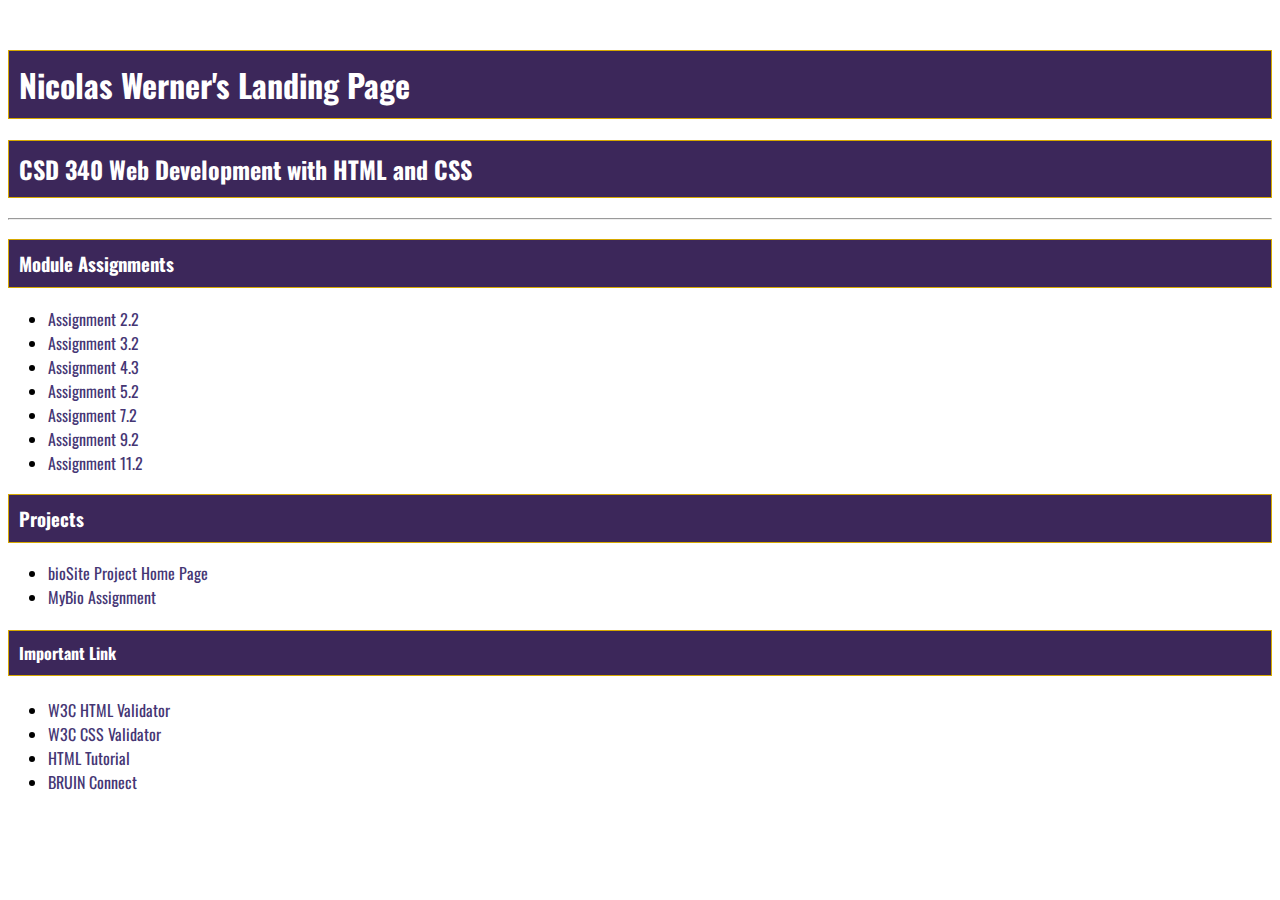
<file: index.html>
<!--
    Nicholas Werner
    CSD 340
    09/18/2022
-->
<!DOCTYPE html>
<html lang=en-us>
    <head>
        <title>Nicholas Werner's CSD 340 Landing Page</title>
        <link href="site.css" type="text/css" rel="stylesheet" />
        <link rel="preconnect" href="https://fonts.googleapis.com">
        <link rel="preconnect" href="https://fonts.gstatic.com" crossorigin>
        <link href="https://fonts.googleapis.com/css2?family=Oswald:wght@300;400;500;700&display=swap" rel="stylesheet">
    </head>
    <body>
        <div id="container"></div>
        <h1>Nicolas Werner's Landing Page</h1>
        <h2>CSD 340 Web Development with HTML and CSS</h2>
        <hr>
        <h3>Module Assignments</h3>
        <ul>
            <li><a href=module-2/Werner-EX1.html>Assignment 2.2</a></li>
            <li><a href=module-3/Werner-EX2.html>Assignment 3.2</a></li>
            <li><a href=module-4/Werner-EX3.html>Assignment 4.3</a></li>
            <li><a href=module-5/Werner-EX4.html>Assignment 5.2</a></li>
            <li><a href=module-7/Werner_Mod7_2.html>Assignment 7.2</a></li>
            <li><a href=module-9/Werner_EX6.html>Assignment 9.2</a></li>
            <li><a href=module-11/Werner-Mod11.2.docx>Assignment 11.2</a></li>
        </ul>
        <h3>Projects</h3>
        <ul>
            <li><a href="https://otato2.github.io/bioSite/">bioSite Project Home Page</a></li>
            <li><a href="module-12/WernerMyBio.html">MyBio Assignment</a></li>
        </ul>
        <h4>Important Link</h4>
        <ul>
            <li><a href="https://validator.w3.org/">W3C HTML Validator</a></li>
            <li><a href="http://jigsaw.w3.org/css-validator/">W3C CSS Validator</a></li>
            <li><a href="https://www.w3schools.com/html/">HTML Tutorial</a></li>
            <li><a href="https://bruinconnect.bellevue.edu/">BRUIN Connect</a></li>
        </ul>
    </body>
</html>
</file>
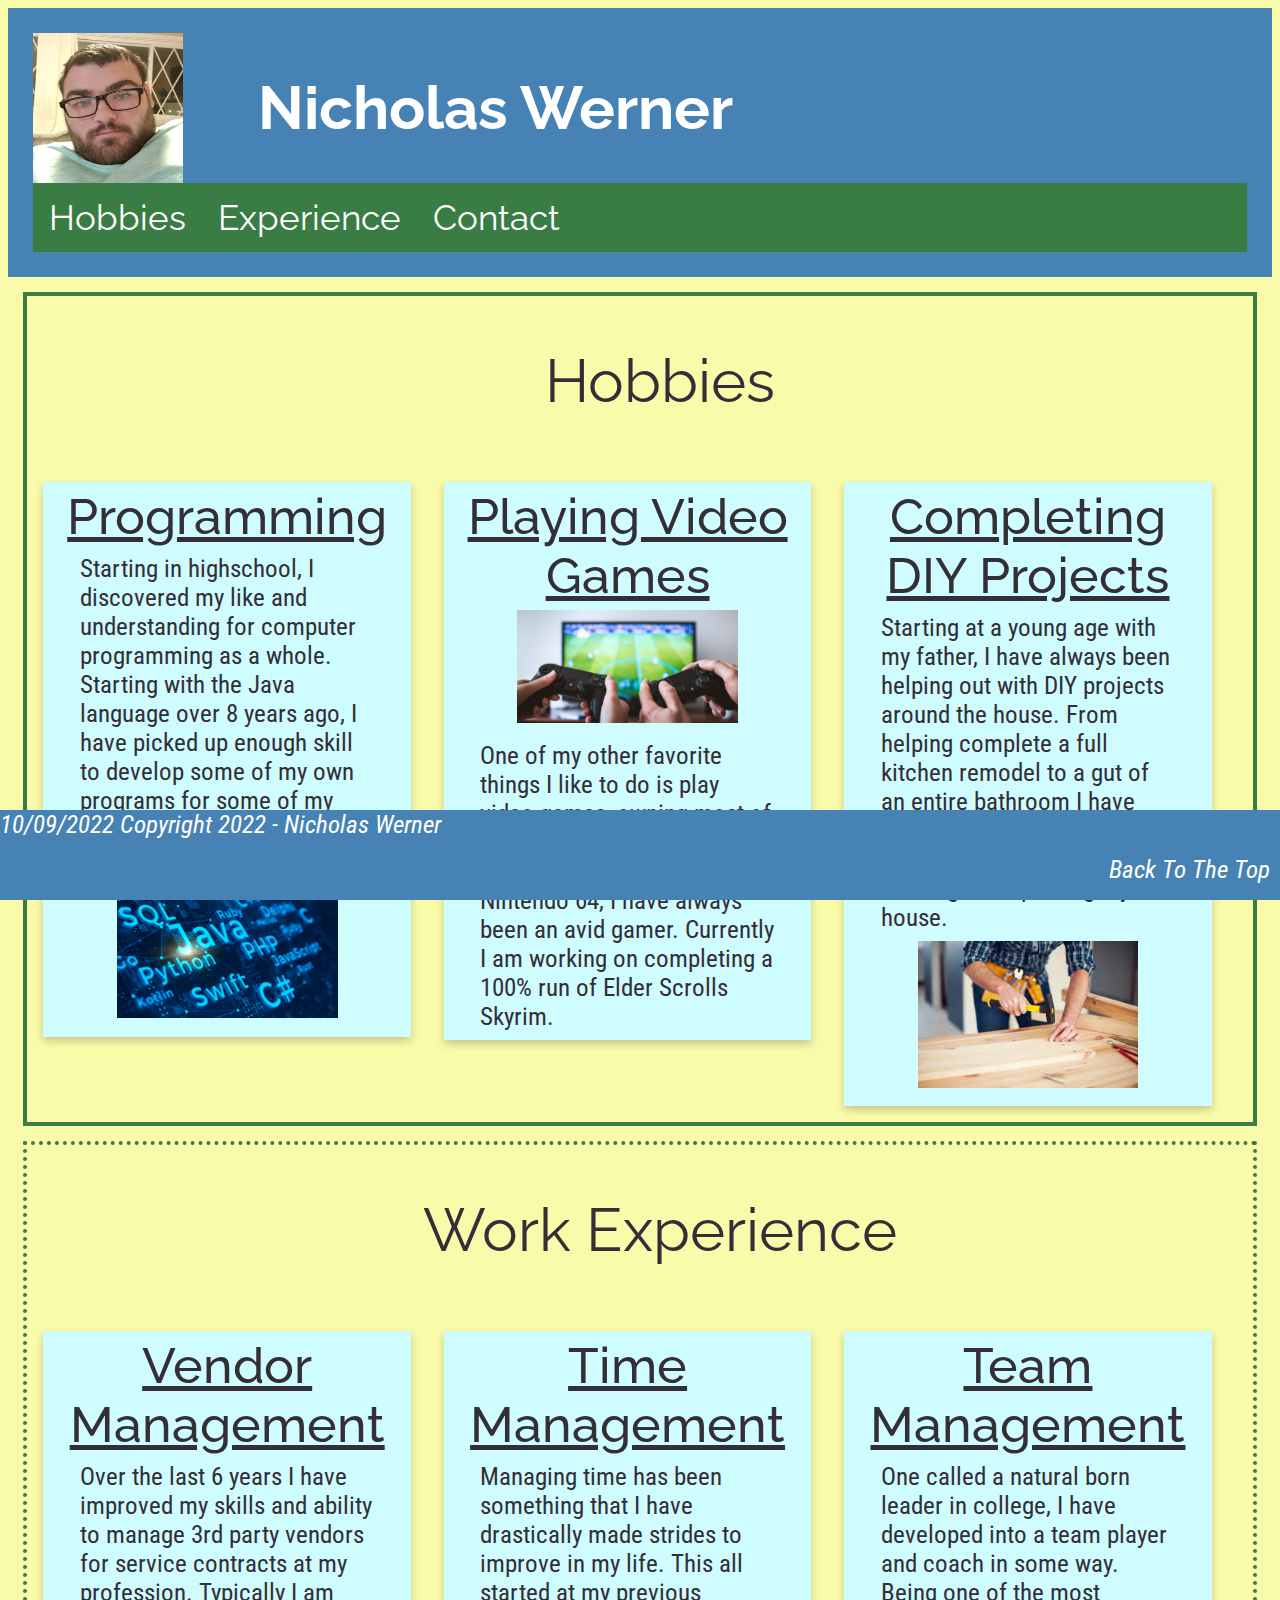
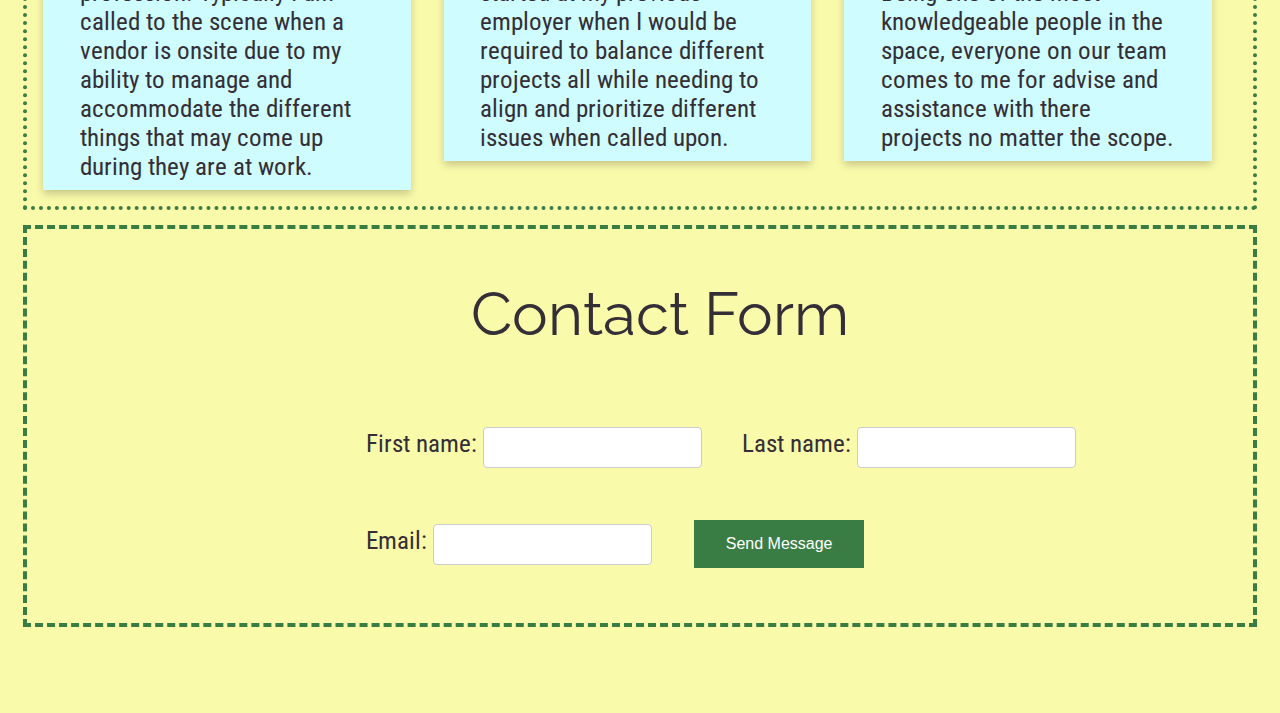
<file: module-12/WernerMyBio.html>
<!--
    Nicholas Werner
    CSD 340 Module 12.3 Final Assignment
    10/09/22
-->
<!DOCTYPE html>
<html lang=en-us>
    <head>
        <title>Nicholas Werner - MyBio Assignment</title>
        <link href="WernerMyBio.css" type="text/css" rel="stylesheet" />
        <link rel="preconnect" href="https://fonts.googleapis.com">
        <link rel="preconnect" href="https://fonts.gstatic.com" crossorigin>
        <link href="https://fonts.googleapis.com/css2?family=Raleway:wght@400;500;600&family=Roboto+Condensed:wght@300;400&display=swap" rel="stylesheet">
    </head>
    <body>
        <header id="top">
            <img src="images/me.jpg" id="me" alt="me">
            <h1>Nicholas Werner</h1>
            <div class="navbar">
                <a href="#hobbies">Hobbies</a>
                <a href="#experience">Experience</a>
                <a href="#contact">Contact</a>
            </div>
        </header>
        <div id="hobbies">
            <h2>Hobbies</h2>
            <div class="card">
                <div class="card-title">
                    Programming
                </div>
                <div class="card-content">
                    Starting in highschool, I discovered my like and understanding
                    for computer programming as a whole. Starting with the Java
                    language over 8 years ago, I have picked up enough skill to
                    develop some of my own programs for some of my families side
                    Projects.
                </div>
                <img src="images/pgm.png" alt="Programming Languages">
            </div>
            <div class="card">
                <div class="card-title">
                    Playing Video Games
                </div>
                <img src="images/vgame.jpg" alt="Video Games">
                <div class="card-content">
                    One of my other favorite things I like to do is play video games,
                    owning most of the different consoles over the years starting
                    with a Nintendo 64, I have always been an avid gamer. Currently
                    I am working on completing a 100% run of Elder Scrolls Skyrim.
                </div>
            </div>
            <div class="card">
                <div class="card-title">
                    Completing DIY Projects
                </div>
                <div class="card-content">
                    Starting at a young age with my father, I have always been
                    helping out with DIY projects around the house. From helping
                    complete a full kitchen remodel to a gut of an entire bathroom
                    I have seen a few things in the renovation world. Currently
                    working on improving my first house.
                </div>
                <img src="images/wood.jpg" alt="Wood Working">
            </div>
        </div>
        <div id="experience">
            <h2>Work Experience</h2>
            <div class="card">
                <div class="card-title">
                    Vendor Management
                </div>
                <div class="card-content">
                    Over the last 6 years I have improved my skills and ability to
                    manage 3rd party vendors for service contracts at my profession.
                    Typically I am called to the scene when a vendor is onsite due
                    to my ability to manage and accommodate the different things that
                    may come up during they are at work.
                </div>
            </div>
            <div class="card">
                <div class="card-title">
                    Time Management
                </div>
                <div class="card-content">
                    Managing time has been something that I have drastically made
                    strides to improve in my life. This all started at my previous
                    employer when I would be required to balance different projects
                    all while needing to align and prioritize different issues when
                    called upon.
                </div>
            </div>
            <div class="card">
                <div class="card-title"> 
                    Team Management
                </div>
                <div class="card-content">
                    One called a natural born leader in college, I have developed
                    into a team player and coach in some way. Being one of the most
                    knowledgeable people in the space, everyone on our team comes to
                    me for advise and assistance with there projects no matter the scope.
                </div>
            </div>
        </div>
        <div id="contact">
            <h2>Contact Form</h2>
            <div class="card-content">

                <div class="form">
                    <div class="form-entry">
                        <label for="textFName">First name:</label>
                        <input type="text" class="input" name="txtFirstName" />
                    </div>
                    <div class="form-entry">
                        <label for="textLName">Last name:</label>
                        <input type="text" class="input" name="txtLastName" />
                    </div>
                    <div class="form-entry">
                        <label for="textEmail">Email:</label>
                        <input type="text" class="input" name="txtEmail" />
                    </div>
                    <div class="form-entry">
                        <button type="submit" class="btn">Send Message</button>
                    </div>
                </div>
            </div>
        </div>
        <div id="break"></div>
        <footer>
            <div class="copyright">
                10/09/2022 Copyright 2022 - Nicholas Werner
            </div>
            <p>
                <a href="#top">Back To The Top</a>
            </p>
        </footer>
    </body>
</html>
</file>
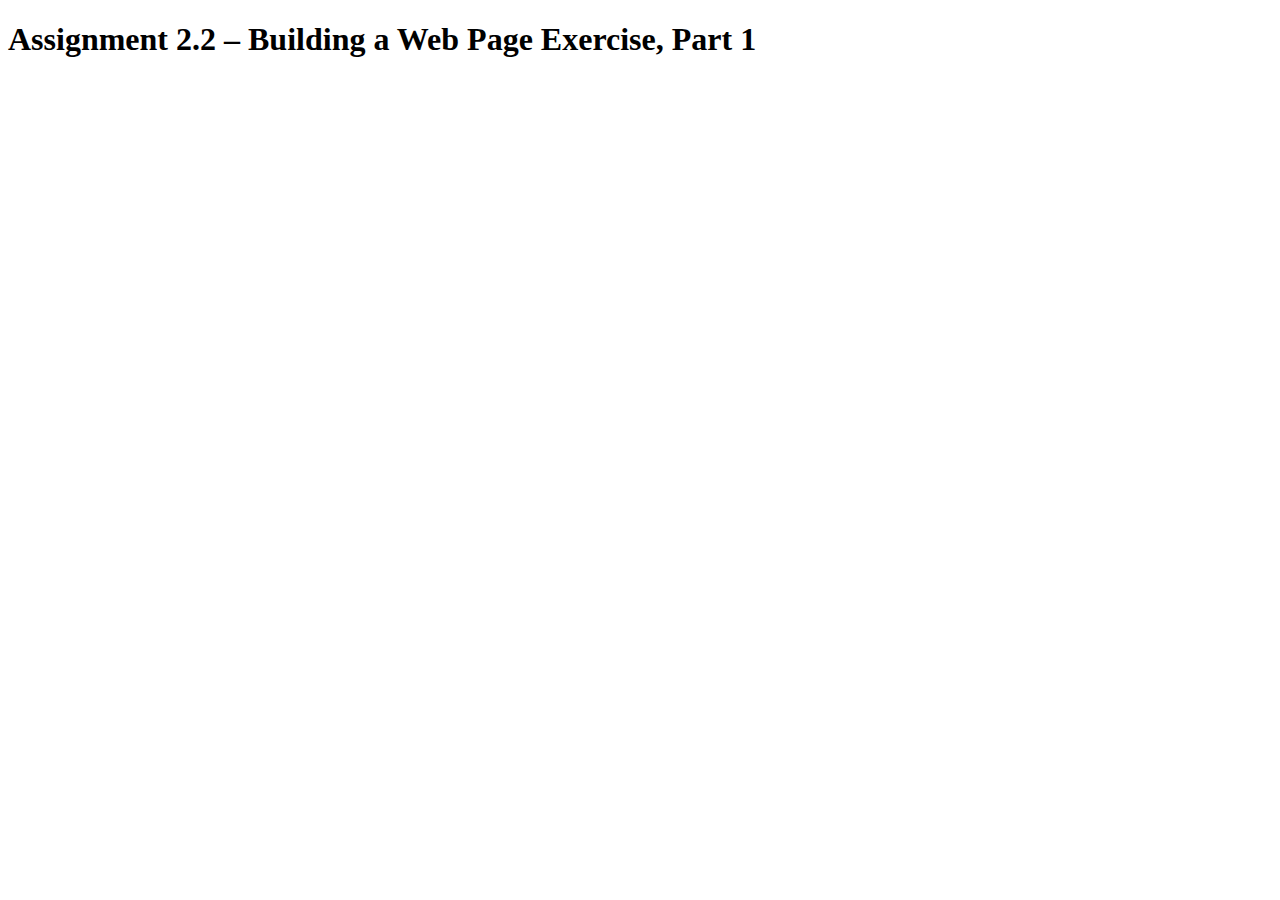
<file: module-2/Werner-EX1.html>
<!DOCTYPE html>
<html lang=en-us>
    <head>
        <title>CSD 340 Web Development with HTML and CSS</title>
    </head>
    <body>
        <h1>Assignment 2.2 – Building a Web Page Exercise, Part 1</h1>
    </body>
</html>
</file>
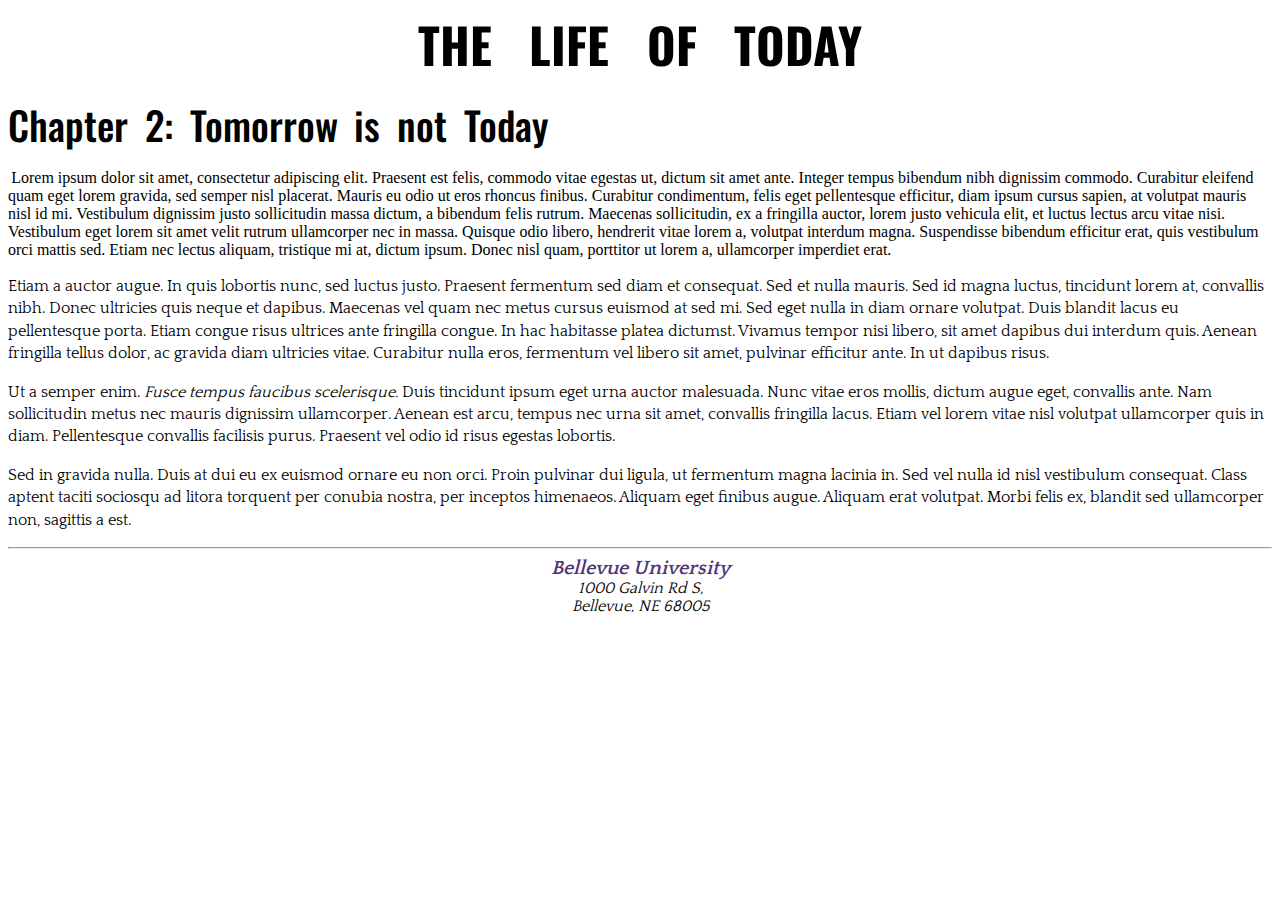
<file: module-3/Werner-EX2.html>
<!DOCTYPE html>
<html lang=en-us>
    <head>
        <title>CSD 340 Development with HTML and CSS</title>
        <meta name="description" content="Module 3" />
        <meta name="keywords" content="csd340, module, homework" />
        <meta http-equiv="author" content="Nicholas Werner" />
        <meta http-equiv="pragma" content="no-cache" />
        <link href="Werner-EX2.css" type="text/css" rel="stylesheet" />
        <link rel="preconnect" href="https://fonts.googleapis.com">
        <link rel="preconnect" href="https://fonts.gstatic.com" crossorigin>
        <link href="https://fonts.googleapis.com/css2?family=Oswald:wght@300;500;700&family=Quattrocento:wght@400;700&display=swap" rel="stylesheet">
    </head>
    <body>
        <div id="container"></div>
        <h1>The Life of Today</h1>
        <h2>Chapter 2: Tomorrow is not Today</h2>
        <p>
            <div class="intro">Lorem ipsum dolor sit amet, consectetur adipiscing elit. Praesent est felis, commodo vitae egestas ut, dictum sit amet ante. Integer tempus bibendum nibh dignissim commodo. Curabitur eleifend quam eget lorem gravida, sed semper nisl placerat. Mauris eu odio ut eros rhoncus finibus. Curabitur condimentum, felis eget pellentesque efficitur, diam ipsum cursus sapien, at volutpat mauris nisl id mi. Vestibulum dignissim justo sollicitudin massa dictum, a bibendum felis rutrum. Maecenas sollicitudin, ex a fringilla auctor, lorem justo vehicula elit, et luctus lectus arcu vitae nisi. Vestibulum eget lorem sit amet velit rutrum ullamcorper nec in massa. Quisque odio libero, hendrerit vitae lorem a, volutpat interdum magna. Suspendisse bibendum efficitur erat, quis vestibulum orci mattis sed. Etiam nec lectus aliquam, tristique mi at, dictum ipsum. Donec nisl quam, porttitor ut lorem a, ullamcorper imperdiet erat.
            </div>
        </p>
        <p>
            Etiam a auctor augue. In quis lobortis nunc, sed luctus justo. Praesent fermentum sed diam et consequat. Sed et nulla mauris. Sed id magna luctus, tincidunt lorem at, convallis nibh. Donec ultricies quis neque et dapibus. Maecenas vel quam nec metus cursus euismod at sed mi. Sed eget nulla in diam ornare volutpat. Duis blandit lacus eu pellentesque porta. Etiam congue risus ultrices ante fringilla congue. In hac habitasse platea dictumst. Vivamus tempor nisi libero, sit amet dapibus dui interdum quis. Aenean fringilla tellus dolor, ac gravida diam ultricies vitae. Curabitur nulla eros, fermentum vel libero sit amet, pulvinar efficitur ante. In ut dapibus risus.
        </p>
        <p>
            Ut a semper enim. <span class="sentence"></div>Fusce tempus faucibus scelerisque.</span> Duis tincidunt ipsum eget urna auctor malesuada. Nunc vitae eros mollis, dictum augue eget, convallis ante. Nam sollicitudin metus nec mauris dignissim ullamcorper. Aenean est arcu, tempus nec urna sit amet, convallis fringilla lacus. Etiam vel lorem vitae nisl volutpat ullamcorper quis in diam. Pellentesque convallis facilisis purus. Praesent vel odio id risus egestas lobortis.
        </p>
        <p>
            Sed in gravida nulla. Duis at dui eu ex euismod ornare eu non orci. Proin pulvinar dui ligula, ut fermentum magna lacinia in. Sed vel nulla id nisl vestibulum consequat. Class aptent taciti sociosqu ad litora torquent per conubia nostra, per inceptos himenaeos. Aliquam eget finibus augue. Aliquam erat volutpat. Morbi felis ex, blandit sed ullamcorper non, sagittis a est.
        </p>
        <hr/>
        <address>
            <a href= "https://www.bellevue.edu/">Bellevue University</a><br>
            1000 Galvin Rd S,<br>
            Bellevue, NE 68005
        </address>
    </body>
</file>
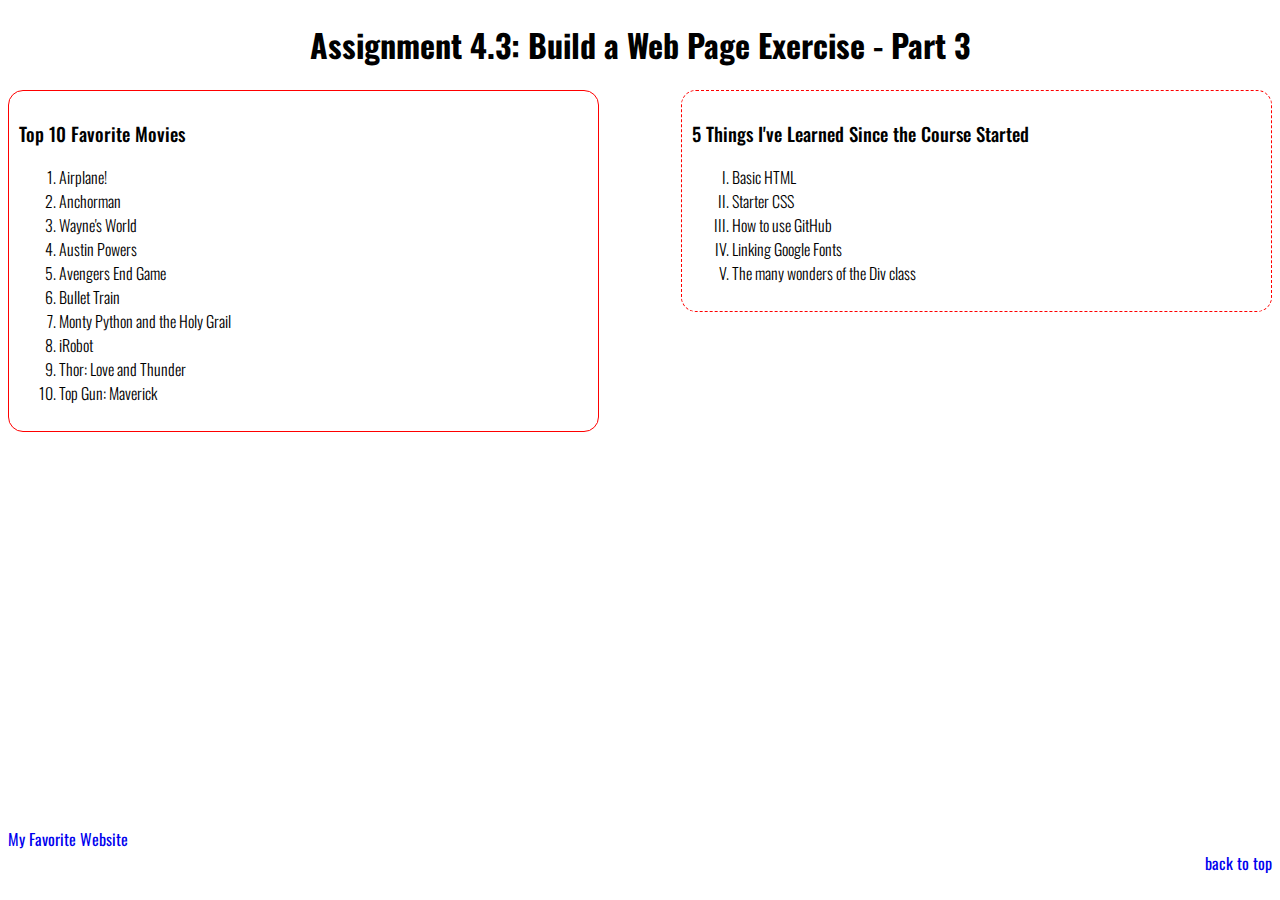
<file: module-4/Werner-EX3.html>
<!DOCTYPE html>
<html lang=en-us>
    <head>
        <title>CSD 340 Web Development with HTML and CSS</title>
        <link rel="stylesheet" type="text/css" href="Werner-EX3.css"/>
        <link rel="preconnect" href="https://fonts.googleapis.com">
        <link rel="preconnect" href="https://fonts.gstatic.com" crossorigin>
        <link href="https://fonts.googleapis.com/css2?family=Oswald:wght@300;400;500;700&display=swap" rel="stylesheet">
    </head>
    <body>
        <div id="container">
            <h1 id="title">Assignment 4.3: Build a Web Page Exercise - Part 3</h1>

            <div id="movies">
                <h3>Top 10 Favorite Movies</h3>
                <ol>
                    <li>Airplane!</li>
                    <li>Anchorman</li>
                    <li>Wayne's World</li>
                    <li>Austin Powers</li>
                    <li>Avengers End Game</li>
                    <li>Bullet Train</li>
                    <li>Monty Python and the Holy Grail</li>
                    <li>iRobot</li>
                    <li>Thor: Love and Thunder</li>
                    <li>Top Gun: Maverick</li>
                </ol>
            </div>

            <div id="learned">
                <h3>5 Things I've Learned Since the Course Started</h3>
                <ul id="roman">
                    <li>Basic HTML</li>
                    <li>Starter CSS</li>
                    <li>How to use GitHub</li>
                    <li>Linking Google Fonts</li>
                    <li>The many wonders of the Div class</li>
                </ul>
            </div>

            <div id="footer">
                <a href="https://elderscrolls.fandom.com/wiki/Skyrim" target="_blank" id="favoriteUrl">My Favorite Website</a>
                <br>
                <a href="#container" id="backToTop">back to top</a>
            </div>        
        </div>
    </body>
</html>
</file>
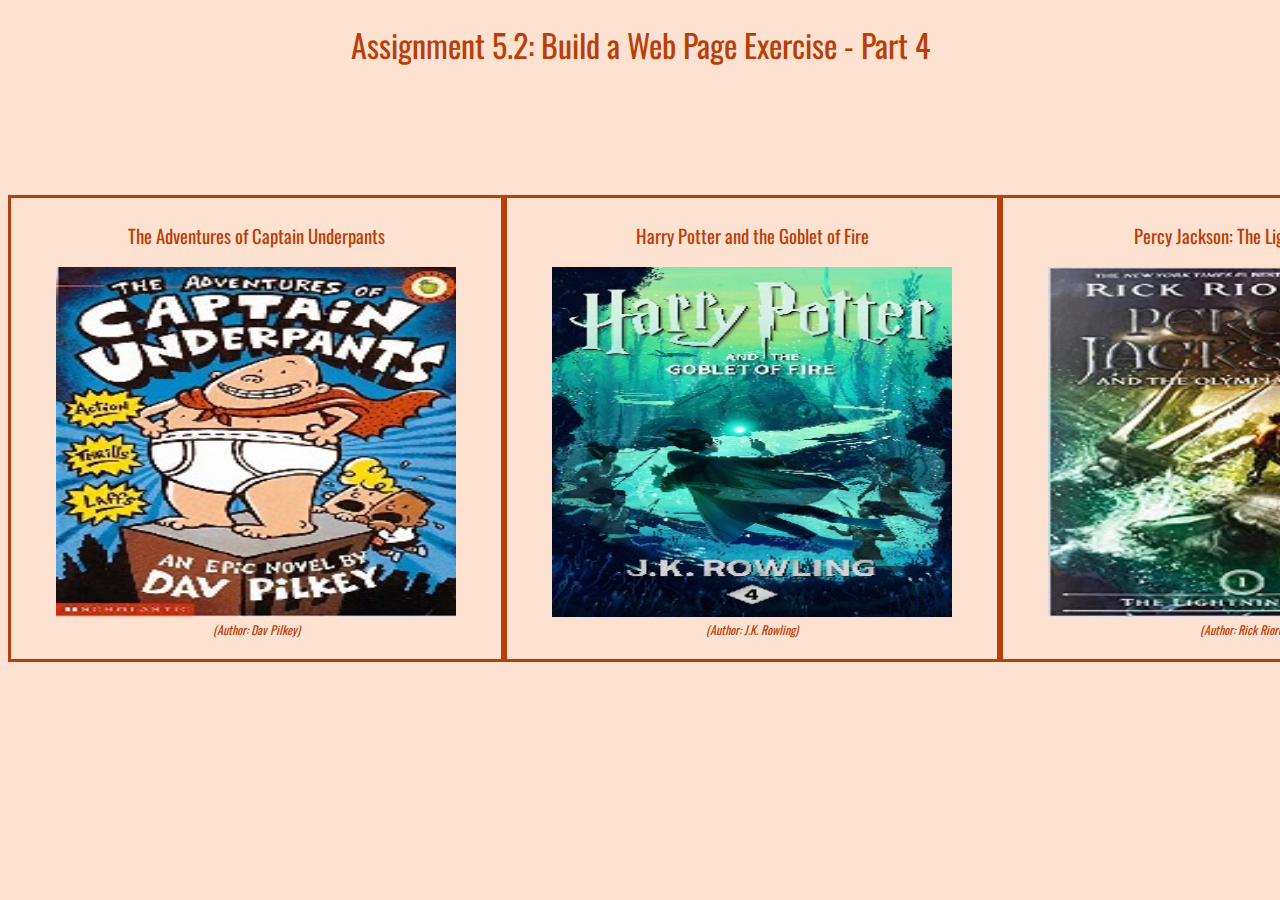
<file: module-5/Werner-EX4.html>
<!DOCTYPE html>
<html lang=en-us>
    <head>
        <title>CSD 340 Web Development with HTML and CSS</title>
        <link href="Werner-EX4.css" type="text/css" rel="stylesheet" />
        <link href="https://fonts.googleapis.com/css2?family=Oswald:wght@300;400;500;700&display=swap" rel="stylesheet">
    </head>
    <body>
        <div id="container"></div>
        <h1>Assignment 5.2: Build a Web Page Exercise - Part 4</h1>
        <div id="image-gallery"></div>
        <div class="grid-container">
            <div class="grid-item">
                <h3>The Adventures of Captain Underpants</h3>
                <figure>
                    <img src="images/cu.jpg" alt="Captain Underpants">
                    <figcaption>(Author: Dav Pilkey) </figcaption>
                </figure>
            </div>
            <div class="grid-item">
                <h3>Harry Potter and the Goblet of Fire</h3>
                <figure>
                    <img src="images/hp.jpg" alt="Harry Potter">
                    <figcaption>(Author: J.K. Rowling) </figcaption>
                </figure>
            </div>
            <div class="grid-item">
                <h3>Percy Jackson: The Lightning Thief</h3>
                <figure>
                    <img src="images/pj.jpg" alt="Percey Jackson">
                    <figcaption>(Author: Rick Riordan) </figcaption>
                </figure>
            </div>
        </div>
    </body>
</html>
</file>
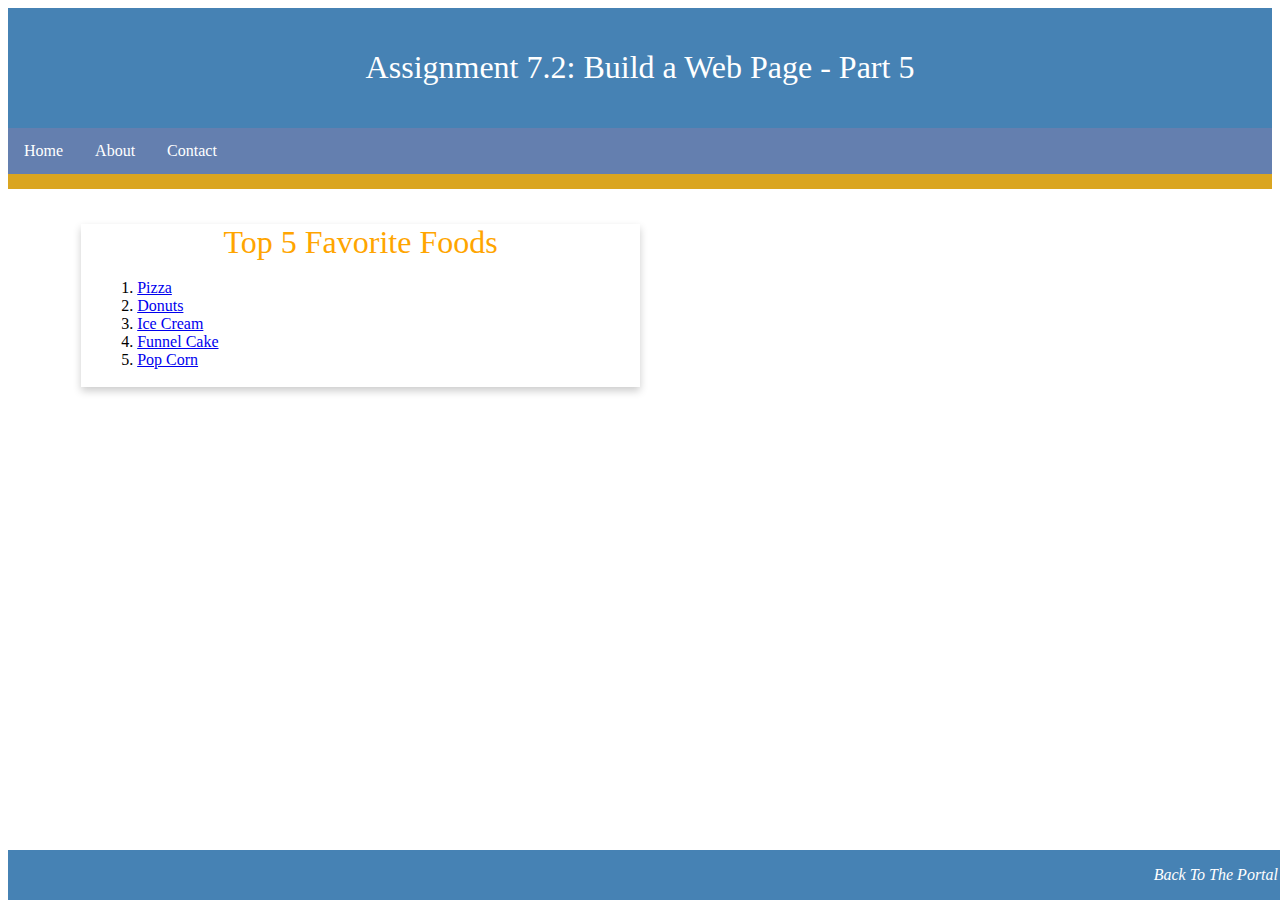
<file: module-7/Werner_Mod7_2.html>
<!--
    Nicholas Werner
    CSD 340 Module 7.2 Assignment
    09/15/22
-->
<!DOCTYPE html>
<html lang=en-us>
    <head>
        <link href="Werner_Mod7_2.css" type="text/css" rel="stylesheet" />
        <title>CSD 340 Web Development with HTML and CSS</title>
    </head>
    <body>
        <header>
            <h1>Assignment 7.2: Build a Web Page - Part 5</h1>
        </header>
        <div id="navbar">
            <a href="#">Home</a>
            <a href="#">About</a>
            <a href="#">Contact</a>
        </div>

        <div id="container">
            <div class="card">
                <div class="card-title">
                    Top 5 Favorite Foods
                </div>
                <div class="card-content">
                    <ol>
                        <li><a href="https://thefoodcharlatan.com/homemade-pizza-recipe/" target="_blank">Pizza</a></li>
                        <li><a href="https://sallysbakingaddiction.com/how-to-make-homemade-glazed-doughnuts/" target="_blank">Donuts</a></li>
                        <li><a href="https://cooking.nytimes.com/recipes/1016605-the-only-ice-cream-recipe-youll-ever-need" target="_blank">Ice Cream</a></li>
                        <li><a href="https://www.spendwithpennies.com/funnel-cake/" target="_blank">Funnel Cake</a></li>
                        <li><a href="https://www.simplyrecipes.com/recipes/perfect_popcorn/" target="_blank">Pop Corn</a></li>
                    </ol>
                </div>
            </div>
        </div>
        <footer>
            <p>
                <a href="../index.html">Back To The Portal</a>
            </p>
        </footer>
    </body>
</html>
</file>
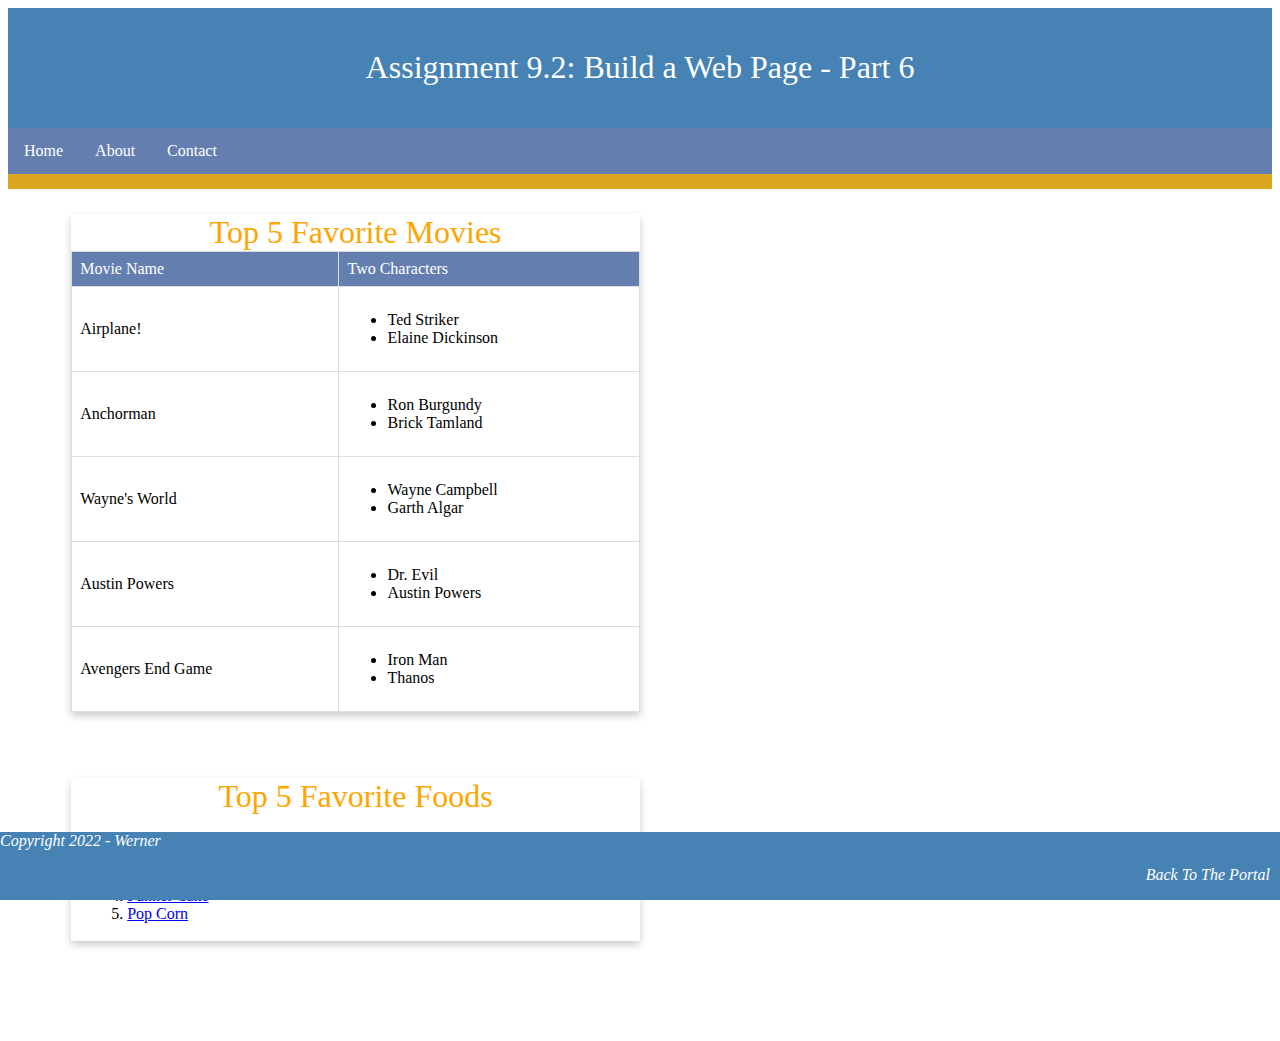
<file: module-9/Werner_EX6.html>
<!--
    Nicholas Werner
    CSD 340 Module 9.2 Assignment
    09/25/22
-->
<!DOCTYPE html>
<html lang=en-us>
    <head>
        <link href="Werner_EX6.css" type="text/css" rel="stylesheet" />
        <title>CSD 340 Web Development with HTML and CSS</title>
    </head>
    <body>
        <header>
            <h1>Assignment 9.2: Build a Web Page - Part 6</h1>
        </header>
        <div id="navbar">
            <a href="#">Home</a>
            <a href="#">About</a>
            <a href="#">Contact</a>
        </div>

        <div id="container">
            <div class="movies">
                <div class="card-title">
                    Top 5 Favorite Movies
                </div>
                <div class="card-contnent">
                    <table id="movies">
                        <thead>
                            <tr>
                                <td>Movie Name</td>
                                <td>Two Characters</td>
                            </tr>
                        </thead>
                        <tbody>
                        <tr>
                            <td>Airplane!</td>
                            <td>
                                <ul>
                                    <il>Ted Striker</il>
                                    <il>Elaine Dickinson</il>
                                </ul>
                            </td>
                        </tr>
                        <tr>
                            <td>Anchorman</td>
                            <td>
                                <ul>
                                    <il>Ron Burgundy</il>
                                    <il>Brick Tamland</il>
                                </ul>
                            </td>
                        </tr>
                        <tr>
                            <td>Wayne's World</td>
                            <td>
                                <ul>
                                    <il>Wayne Campbell</il>
                                    <il>Garth Algar</il>
                                </ul>
                            </td>
                        </tr>
                        <tr>
                            <td>Austin Powers</td>
                            <td>
                                <ul>
                                    <il>Dr. Evil</il>
                                    <il>Austin Powers</il>
                                </ul>
                            </td>
                        </tr>
                        <tr>
                            <td>Avengers End Game</td>
                            <td>
                                <ul>
                                    <il>Iron Man</il>
                                    <il>Thanos</il>
                                </ul>
                            </td>
                        </tr>
                        </tbody>
                    </table>
                </div>
            </div>

            <br>
            <br>

            <div class="card">
                <div class="card-title">
                    Top 5 Favorite Foods
                </div>
                <div class="card-content">
                    <ol>
                        <li><a href="https://thefoodcharlatan.com/homemade-pizza-recipe/" target="_blank">Pizza</a></li>
                        <li><a href="https://sallysbakingaddiction.com/how-to-make-homemade-glazed-doughnuts/" target="_blank">Donuts</a></li>
                        <li><a href="https://cooking.nytimes.com/recipes/1016605-the-only-ice-cream-recipe-youll-ever-need" target="_blank">Ice Cream</a></li>
                        <li><a href="https://www.spendwithpennies.com/funnel-cake/" target="_blank">Funnel Cake</a></li>
                        <li><a href="https://www.simplyrecipes.com/recipes/perfect_popcorn/" target="_blank">Pop Corn</a></li>
                    </ol>
                </div>
            </div>
        </div>
        <footer>
            <div class="copyright">
                Copyright 2022 - Werner
            </div>
            <p>
                <a href="../index.html">Back To The Portal</a>
            </p>
        </footer>
    </body>
</html>
</file>
<file: site.css>
/*
    Nicholas Werner
    CSD 340 Module 4.2 Assignment
    08/22/22
*/
body {
    font-family: 'Oswald', 'Verdana', 'Arial', 'sans-serif';
}
#container {
    margin-top: 50px;
    margin-left: 100px;
    margin-right: 100px;
}
h1, h2, h3, h4 {
    background-color: #3c275a;
    color: #fff;
    border: 1px;
    border-style: solid;
    border-color: #D6A800;
    padding: 10px;
}
a {
    color: #453674;
    text-decoration: none;
}
a:hover {
    background-color: #D6A800;
    color: #4F3674;
}
a:visited {
    color: #3c275a;
}
</file>
<file: module-12/WernerMyBio.css>
/*
    Nicholas Werner
    CSD 340 Module 12.3 Final Assignment
    10/09/22
*/
#top {
    background-color: rgb(70,130,180);
    padding: 25px;
}
header h1 {
    margin-left: 225px;
    font-family: 'Raleway', sans-serif;
    color: white;
    font-size: 60px;
}
#me {
    width:150px;
    height:150px;
    float: left;
    display: block;
    position: absolute;
}
.navbar {
    overflow: hidden;
    background-color: #3A7D44;
    font-family: 'Raleway', sans-serif;
    font-size: 35px;
    width:100%;
}
.navbar a {
    float: left;
    display: block;
    color: #fff;
    text-align: center;
    padding: 14px 16px;
    text-decoration: none;
}

.navbar a:hover {
    background-color: #DFB018;
    color: #342E37;
}
body {
    background-color: rgb(250, 250, 171);
}
.card {
    float: left;
    width: 30%;
    box-shadow: 0 4px 8px 0 rgba(0,0,0,0.2);
    background-color: #CFFCFF;
    transition: 0.3s;
    margin: 1.33%;
}
.card:hover {
    box-shadow: 0 8px 16px 0 rgba(0,0,0,0.2)
}
.card-title {
    font-family: 'Raleway', sans-serif;
    text-align: center;
    font-weight: 500;
    font-size: 50px;
    text-decoration: underline;
    margin: 5px;
    color: #342E37;
}
.card-content {
    margin-left: 10%;
    margin-right: 10%;
    margin-bottom: 2.5%;
    margin-top: 2%;
    font-size: 25px;
    font-family: 'Roboto Condensed', sans-serif;
    color: #342E37;
}
#hobbies {
    border: 4px solid #3A7D44;
    overflow: auto;
    margin: 15px;
}
#experience {
    border: 4px dotted #3A7D44;
    overflow: auto;
    margin: 15px;
}
#contact {
    border: 4px dashed #3A7D44;
    overflow: auto;
    margin: 15px;
}
h2 {
    font-family: 'Raleway', sans-serif;
    padding-left: 40px;
    font-weight: 400;
    font-size: 60px;
    text-align: center;
    color: #342E37;
}

img {
    text-align:center;
    width:60%;
    display:block;
    margin: auto;
    margin-bottom: 5%;
}
.form {
    display: flex;
    flex-flow: row wrap;
    align-items: center;
    margin-left: 20%;
    font-family: 'Roboto Condensed', sans-serif;
    color: #342E37;
}

.form-entry {
    padding: 20px;
}

.btn {
    border: none;
    text-align: center;
    text-decoration: none;
    display: inline-block;
    font-size: 16px;
    margin: 4px 2px;
    cursor: pointer;
    padding: 15px 32px;
    color: #000;
    background-color: #3A7D44;
    color: #fff;
}

.input {
    padding: 12px 20px;
    margin: 8px 0;
    display: inline-block;
    border: 1px solid #ccc;
    border-radius: 4px;
    box-sizing: border-box;
}

.btn:hover {
    background-color: #DFB018;
    color: #342E37;
}
#break {
    padding-bottom: 5%;
}
footer {
    background-color: rgb(70,130,180);
    position: fixed;
    bottom: 0;
    left: 0;
    width: 100%;
}
.copyright {
    color: white;
    font-weight: 400;
    text-align: left;
    padding-right: 10px;
    font-style: italic;
    font-size: 25px;
    font-family: 'Roboto Condensed', sans-serif;
}
footer p {
    color: #3A7D44;
    font-weight: 400;
    text-align: right;
    padding-right: 10px;
    font-style: italic;
}
footer a{
    text-decoration: none;
    color: white;
    font-size: 25px;
    font-family: 'Roboto Condensed', sans-serif;
}
footer a:hover{
    text-decoration: underline;
}
</file>
<file: module-3/Werner-EX2.css>
html {
    font-size: 16px;
}
body {
    font-size: 16px;
}
p {
    font-family: 'Quattrocento', Georgia, 'Times New Roman', serif;
    font-weight: 400;
    line-height: 1.4em;
}
h1{
    font-family: 'Oswald', Verdana, Arial, sans-serif;
    font-weight: 700;
    text-transform: uppercase;
    font-size: 3.052em;
    word-spacing: 0.5em;
    margin: 0;
    text-align: center;
}
h2{
    font-family: 'Oswald', Verdana, Arial, sans-serif;
    font-weight: 500;
    font-size: 2.441em;
    word-spacing: 0.2em;
    margin: 0;
    text-align: left;
    padding-top: 15px;
}
address{
    font-family: "Quattrocento", Georgia, 'Times New Roman', serif;
    text-align: center;
}
a{
    font-weight: bold;
    font-size: 1.25em;
    color: #4F3674; 
    text-decoration: none;
}
a:hover{
    background-color: #D6A800;
    text-decoration: underline;
}
a:visited{
    font-weight: bold;
    font-size: 1.25em;
    color: red; 
    text-transform: none;
}
.sentence{
    font-style: italic;
}
.intro{
    text-indent: 0.2em;
}
</file>
<file: module-4/Werner-EX3.css>
#title {
    text-align: center;
    font-family: 'Oswald', 'Verdana', 'Arial', 'sans-serif';
}
#movies {
    width: 45%;
    float: left;
    font-family: 'Oswald', 'Verdana', 'Arial', 'sans-serif';
    font-weight: 300;
    border: 1px;
    border-style: solid;
    border-color: red;
    border-radius: 15px;
    padding: 10px;
}
#learned {
    width: 45%;
    float: right;
    font-family: 'Oswald', 'Verdana', 'Arial', 'sans-serif';
    font-weight: 300;
    border: 1px;
    border-style: dashed;
    border-color: red;
    border-radius: 15px;
    padding: 10px;
}
#roman {
    list-style-type: upper-roman;
}
#footer {
    width: 100%;
    margin-top: 60%;
}
h3 {
    font-weight: 500;
}
#backToTop {
    float: right;
    margin-bottom: 20px;
}
#favoriteUrl, #backToTop {
    font-family: 'Oswald', Verdana, Arial, sans-serif;
    text-decoration: none;
}

#favoriteUrl:hover, #backToTop:hover {
    text-decoration: underline;
}
</file>
<file: module-5/Werner-EX4.css>
.grid-container {
    display: grid;
    border-radius: 15px;
    grid-template-columns: 1fr 1fr 1fr;
}
.grid-item{
    border: 15px;
    border: solid;
    border-color: rgba(185, 63, 8);
    grid-row-start: 1;
    grid-row-end: 3;
    padding: 5px;
    text-align: center;
}
#image-gallery {
    margin-top: 10%;
}
h1 {
    text-align: center;
    font-family: 'Oswald', 'Verdana', 'Arial', 'sans-serif';
    font-weight: 400;
    color: rgba(185, 63, 8);
}
img {
    width: 400px;
    height: 350px;
}
h3 {
    text-align: center;
    font-family: 'Oswald', 'Verdana', 'Arial', 'sans-serif';
    font-weight: 400;
    color: rgba(185, 63, 8);

}
figcaption {
    font-style: italic;
    font-size: 0.75em;
    font-family: 'Oswald', 'Verdana', 'Arial', 'sans-serif';
    font-weight: 400;
    color: rgba(185, 63, 8);
}
html {
    background-color: rgba(247, 112, 24, 0.2);
}
</file>
<file: module-7/Werner_Mod7_2.css>
/*
    Nicholas Werner
    CSD 340 Module 7.2 Assignment
    09/15/22
*/
header {
    background-color: rgb(70,130,180);
    color: white;
    padding: 20px;
    text-align: center;
}
h1 {
    font-weight: 400;
}
#navbar {
    overflow: hidden;
    background-color: rgb(100, 127, 175);
    border-bottom: 15px solid goldenrod;
}
#navbar a{
    float: left;
    display: block;
    color: white;
    text-align: center;
    padding: 14px 16px;
    text-decoration: none;
}
#navbar a:hover{
    background-color: goldenrod;
    color: rgb(99,125,170);
}
#container{
    margin-top: 2%;
    margin-left: 5%;
    margin-right: 5%;
    padding: 10px;
}
.card {
    box-shadow: 0 4px 8px 0 rgba(0,0,0,0.2);
    transition: 0.3s;
    width: 50%;
}
.card-title {
    text-align: center;
    font-size: 2em;
    color: orange;
    font-weight: 400;
}
.card-content {
    padding: 2px 16px;
}
.card:hover {
    box-shadow: 0 8px 16px 0 rgba(0,0,0,0.2)
}
footer {
    background-color: rgb(70,130,180);
    position: absolute;
    bottom: 0;
    width: 100%;
}
footer p {
    color: white;
    font-weight: 400;
    text-align: right;
    padding-right: 10px;
    font-style: italic;
}
footer a{
    text-decoration: none;
    color: white;
}
footer a:hover{
    text-decoration: underline;
}
</file>
<file: module-9/Werner_EX6.css>
/*
    Nicholas Werner
    CSD 340 Module 9.2 Assignment
    09/25/22
*/
header {
    background-color: rgb(70,130,180);
    color: white;
    padding: 20px;
    text-align: center;
}
h1 {
    font-weight: 400;
}
#container {
    margin-top: 2%;
    margin-left: 5%;
    margin-right: 5%;
    margin-bottom: 100px;
}
#navbar {
    overflow: hidden;
    background-color: rgb(100, 127, 175);
    border-bottom: 15px solid goldenrod;
}
#navbar a{
    float: left;
    display: block;
    color: white;
    text-align: center;
    padding: 14px 16px;
    text-decoration: none;
}
#navbar a:hover{
    background-color: goldenrod;
    color: rgb(99,125,170);
}
#movies {
    border-collapse: collapse;
    width: 100%;
    margin-bottom: 30px;
}
#movies thead {
    padding-top: 12px;
    padding-bottom: 12px;
    text-align: left;
    background-color: rgb(100, 127, 175);
    color: #fff;
}
ul il {
    display:list-item;
}
#movies td, #movies th {
    border: 1px solid #ddd;
    padding: 8px;
}
.movies {
    box-shadow: 0 4px 8px 0 rgba(0,0,0,0.2);
    transition: 0.3s;
    width: 50%;
}
.card {
    box-shadow: 0 4px 8px 0 rgba(0,0,0,0.2);
    transition: 0.3s;
    width: 50%;
}
.card-title {
    text-align: center;
    font-size: 2em;
    color: orange;
    font-weight: 400;
}
.card-content {
    padding: 2px 16px;
}
.card:hover .movies:hover{
    box-shadow: 0 8px 16px 0 rgba(0,0,0,0.2)
}
footer {
    background-color: rgb(70,130,180);
    position: fixed;
    bottom: 0;
    left: 0;
    width: 100%;
}
.copyright {
    color: white;
    font-weight: 400;
    text-align: left;
    padding-right: 10px;
    font-style: italic;
}
footer p {
    color: white;
    font-weight: 400;
    text-align: right;
    padding-right: 10px;
    font-style: italic;
}
footer a{
    text-decoration: none;
    color: white;
}
footer a:hover{
    text-decoration: underline;
}
</file>
